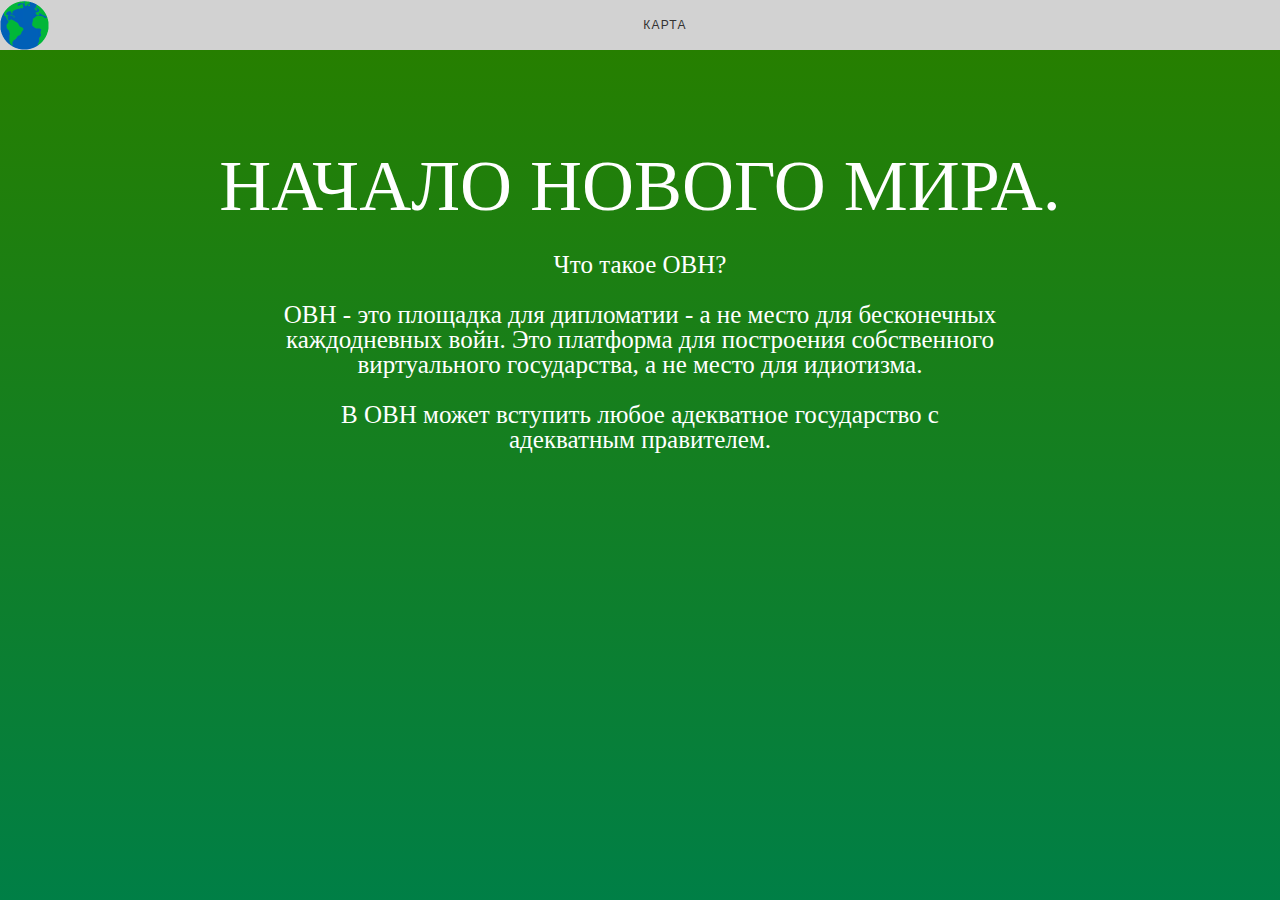
<file: index.html>
<!DOCTYPE html>
<html lang="ru">
	<head>
        <meta charset="UTF-8">
		<meta name="viewport" content="width=device-width">
		<title>ОВН</title>
		<link rel="shortcun icon" href="favicon.ico">
		<link rel="stylesheet" href="css/index.css">
		<script src="js/mobile_pages.js"></script>
	</head>
	<body>
		<div class="header">
			<div class="header_main_link">
				<a href="/uvn_site"><img src="images/logo.png" alt="ОВН"></a>
			</div>
			<div class="header_links_div">
				<ul class="header_links">
					<li><a class="li_page" href="map">Карта</a></li>
				</ul>
			</div>
			<div id="mobile_links"></div>
		</div>
		<div class="content">
			<div class="description_block">
				<h1 class="description_header">НАЧАЛО НОВОГО МИРА.</h1>
				<div class="description_text">
					Что такое ОВН?<br><br>

					ОВН - это площадка для дипломатии - а не место для бесконечных каждодневных войн. Это платформа для построения собственного виртуального государства, а не место для идиотизма.<br><br>В ОВН может вступить любое адекватное государство с адекватным правителем.
				</div>
			</div>
			<div class="mobile_links_block" id="mobile_links_block">
				<ul class="mobile_links_ul">
					<li><a class="li_page" href="map">Карта</a></li>
				</ul>
			</div>
			<div id="mobile_links_block_shadow"></div>
		</div>
	</body>
</html>
</file>
<file: css/index.css>
* {
    padding: 0;
    margin: 0;
    border: 0;
}

*,*:before,*:after {
    box-sizing: border-box;
}

:focus,:active {
    outline: none;
}

a:focus, a:active {
    outline: none;
}

nav, footer, header, aside {
    display: block;
}

html, body {
    height: 100%;
    width: 100%;
    line-height: 1;
    font-size: 14px;
	background-color: white;
}

input, button, textarea {
    font-family: inherit;
}

button {
    cursor: pointer;
}

a, a:visited {
    text-decoration: none;
}

a:hover {
    text-decoration: none;
}

ul li {
    list-style: none;
}

img {
    vertical-align: top;
}

h1, h2, h3, h4, h5, h6 {
    font-family: inherit;
    font-weight: 400;
}

.header_links li {
	display: inline;
}

.header {
	position: absolute;
	top: 0;
	left: 0;
	width: 100%;
	height: 50px;
	background-color: #d2d2d2;
}

.header_main_link {
	position: absolute;
	top: 0;
	left: 0;
	width: 200px;
	height: 100%;
}

.header_links {
	font-family: Arial;
	font-size: 12px;
	line-height: 50px;
	text-transform: uppercase;
	letter-spacing: 0.1em;
	word-spacing: 20px;
	font-weight: 500;
	list-style: none;
	color: #333;
}

.mobile_links_ul {
	font-family: Arial;
	font-size: 12px;
	line-height: 50px;
	text-transform: uppercase;
	letter-spacing: 0.1em;
	word-spacing: 20px;
	font-weight: 500;
	list-style: none;
	color: #333;
}

.li_page {
	word-spacing: 3px;
}

.header_links_div {
	position: absolute;
	right: 0;
	top: 0;
	width: calc(100% - 50px);
	height: 100%;
	text-align: center;
}

.header_links a {
	color: #333;
}

.header_links a:hover {
	color: black;
}

#mobile_links_block a {
	color: #333;
}
#mobile_links_block a:hover {
	color: black;
}

.content {
	position: absolute;
	top: 50px;
	left: 0px;
	width: 100%;
	height: calc(100% - 50px);
	background-color: white;
}

.more_button {
	position: absolute;
	bottom: 0px;
	left: 0px;
	width: 100%;
	height: 50px;
	background-color: gray;
	color: #333;
	text-align: center;
	line-height: 50px;
	transition: 0.2s linear;
}

.description_block {
	width: 100%;
    height: 100%;
    min-height: 700px;
	background: linear-gradient(#267F00, #007F46);
	text-align: center;
	color: white;
    padding-bottom: 30px;
}

.description_header {
	padding-top: 100px;
	font-size: 72px;
}

.description_text {
	padding-top: 30px;
	font-size: 25px;
	width: 100%;
	max-width: 718px;
	margin-left: auto;
	margin-right: auto;
}

.more_button:hover {
	cursor: pointer;
	background-color: #333;
	color: white;
}

#mobile_links {
	display: none;
	position: absolute;
	right: 5px;
	top: 5px;
	width: 50px;
	height: 40px;
	background: url(../images/mobile_links.png);
}

.mobile_links_block {
	display: none;
	width: auto;
	height: auto;
	background-color: white;
	border: 3px solid white;
	border-radius: 30px;
	position: absolute;
	top: 50%;
	left: 50%;
	transform: translate(-50%, -50%);
	z-index: 10;
	padding: 10px;
	text-align: center;
	color: #333;
    position: fixed;
}

#mobile_links_block_shadow {
	display: none;
	position: absolute;
	top: 0;
	left: 0;
	width: 100%;
	height: 100%;
	background-color: rgba(0, 0, 0, 0.5);
	z-index: 9;
    position: fixed;
}

#map {
	width: 100%;
	height: 100%;
}

.countries_list {
	width: 100%;
	max-width: 1000px;
	height: 100%;
	margin-left: auto;
	margin-right: auto;
	overflow-y: scroll;
}

.countries_list_unit {
	position: relative;
	width: 100%;
	height: 110px;
	padding: 5px;
	border: 1px solid black;
	border-radius: 30px;
	margin-top: 5px;
}

.clu_image {
	position: absolute;
	top: 5px;
	left: 30px;
	width: 100px;
	height: calc(100% - 10px);
}

.clu_info {
	position: absolute;
	right: 30px;
	top: 5px;
	width: calc(100% - 160px);
	height: calc(100% - 10px);
	text-align: center;
	font-family: 'Segoe UI', Tahoma, Geneva, Verdana, sans-serif;
}

.clu_info_name {
	font-size: 20px;
	font-weight: 500;
	padding-bottom: 5px;
}

.countries_list {
	width: 100%;
	max-width: 1000px;
	height: 100%;
	margin-left: auto;
	margin-right: auto;
	overflow-y: scroll;
}

.countries_list_unit {
	position: relative;
	width: 100%;
	height: 110px;
	padding: 5px;
	border: 1px solid black;
	border-radius: 30px;
	margin-top: 5px;
}

.clu_image {
	position: absolute;
	top: 5px;
	left: 30px;
	width: 100px;
	height: calc(100% - 10px);
}

.clu_info {
	position: absolute;
	right: 30px;
	top: 5px;
	width: calc(100% - 160px);
	height: calc(100% - 10px);
	text-align: center;
	font-family: 'Segoe UI', Tahoma, Geneva, Verdana, sans-serif;
}

.clu_info_models {
	position: absolute;
	left: 0px;
	top: 5px;
	width: 100%;
	height: calc(100% - 10px);
	text-align: center;
	font-family: 'Segoe UI', Tahoma, Geneva, Verdana, sans-serif;
}

.clu_info_name {
	font-size: 20px;
	font-weight: 500;
	padding-bottom: 5px;
}

.model_block {
	margin-left: auto;
	margin-right: auto;
	width: 500px;
	height: auto;
	text-align: center;
	font-family: 'Segoe UI', Tahoma, Geneva, Verdana, sans-serif;
	font-size: 20px;
}

.mb_name {
	margin-top: 10px;
	margin-bottom: 10px;
}

.mb_unit {
	margin-top: 10px;
}

.mbu_input {
	border: 1px solid #4f4fd4;
	padding-left: 5px;
}

.mbu_input:focus {
	border: 1px solid #1313ce;
}

.mb_result {
	margin-top: 10px;
	margin-bottom: 10px;
}

.mb_get_result {
	width: 150px;
	height: 50px;
	background-color: #ffff7a;
}

.mb_get_result:hover {
	background-color: yellow;
	box-shadow: 3px 3px 3px #ffff7a;
}

@media(max-width: 660px) {
	.header_links {
		display: none;
	}
	#mobile_links {
		display: block;
	}
}

@media(max-width: 400px) {
	h1 {
		font-size: 20px;
	}
}
</file>
